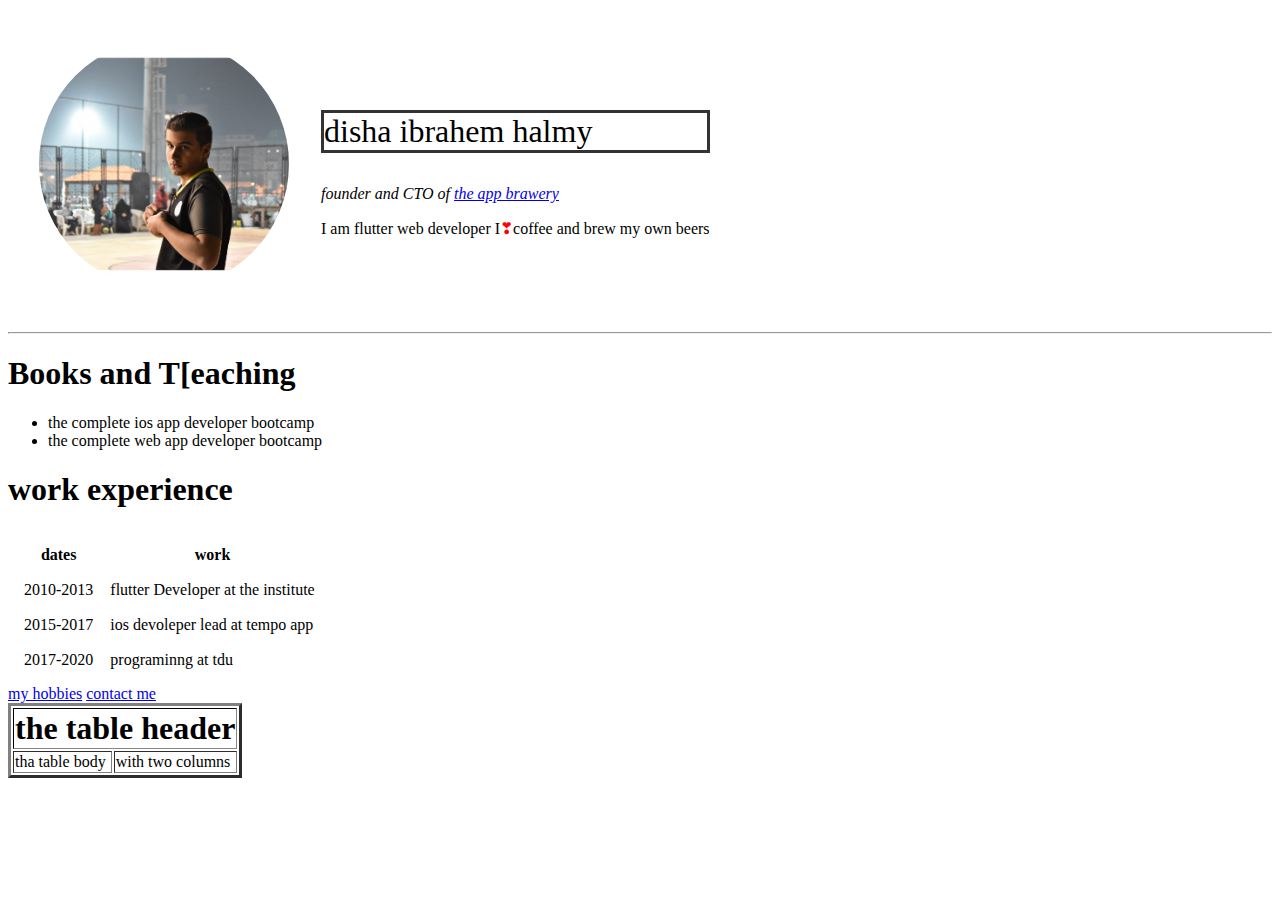
<file: index.html>
<!DOCTYPE html>
<html>
<head>
    <meta charset="utf-8">
    <title>mostafa cv</title>
    <link type="text/css" href="css/endix.css" rel="stylesheet">
</head>

<body>
  <table cellspacing="30px">
  <tr>
    <td><img src="imge1\mostafa11.jpeg"></td>
    <td>
      <p class="name">disha ibrahem halmy</p>
      <i>founder and CTO of <a href="https://google.com" target="_blank">the app brawery</a></i>
      <p>I am flutter web developer I<span style="color: red">❣</span>coffee and brew my own beers</p></td>
  </tr>

</table>

    <hr>
    <h1>Books and T[eaching</h1>
    <ul>
        <li>the complete ios app developer bootcamp</li>
        <li>the complete web app developer bootcamp</li>
    </ul>
    <h1>work experience</h1>
    <table cellspacing="15PX">
      <thead>
        <tr>
          <th>dates</th>
          <th>work</th>
        </tr>
      </thead>
      <tbody>
        <tr>
          <td>  2010-2013  </td>
          <td>  flutter Developer  at the institute </td>

        </tr>
        <tr>
          <td>  2015-2017  </td>
          <td>  ios devoleper lead at tempo app  </td>
        </tr>
        <tr>
          <td>2017-2020</td>
          <td> programinng at tdu</td>
        </tr>
      </tbody>


    </table>


    <a href="html/hobbies.html" target="_blank">my hobbies</a>
    <a href="html/contact.html" target="_blank">contact me</a>
    <br>
    <table border="3px">
      <thead class="name">
        <tr>
          <th colspan="2">the table header</th>
        </tr>
      </thead>
      <tbody class="name1">
        <tr>
          <td>tha table body</td>
          <td>with two columns</td>
        </tr>
      </tbody>
    </table>
    </body>
</html>
</file>
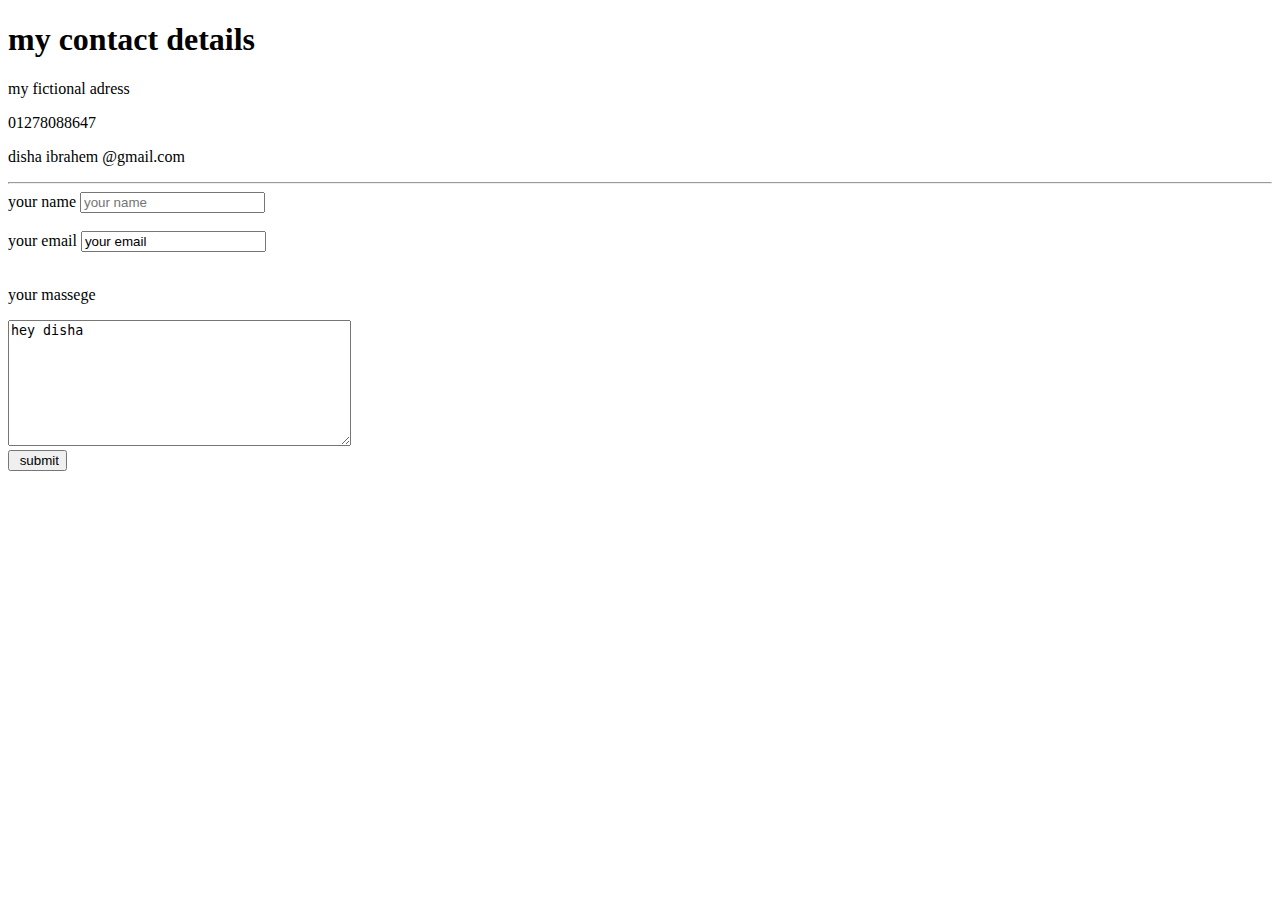
<file: html/contact.html>
<!DOCTYPE html>
<html lang="en" dir="ltr">
  <head>
    <meta charset="utf-8">
    <title></title>
  </head>
  <body>
    <h1> my contact details </h1>
    <p>my fictional adress</p>
    <p>01278088647</p>
    <p>disha ibrahem @gmail.com</p>
    <hr>
    <form class="" action="mailto:mostafaeprahim40@gmail.com" method="post">
      <label>your name</label>
      <input type="text" name="user name" placeholder="your name">
      <br>
      <br>
      <label>your email</label>
      <input type="email" name="email" value="your email">
      <br>
      <br>
      <p>your massege</p>
      <textarea name="name" rows="8" cols="40">hey disha</textarea>
      <br>
      <input type="submit" name="" value=" submit">
      <br>


    </form>


  </body>
</html>
</file>
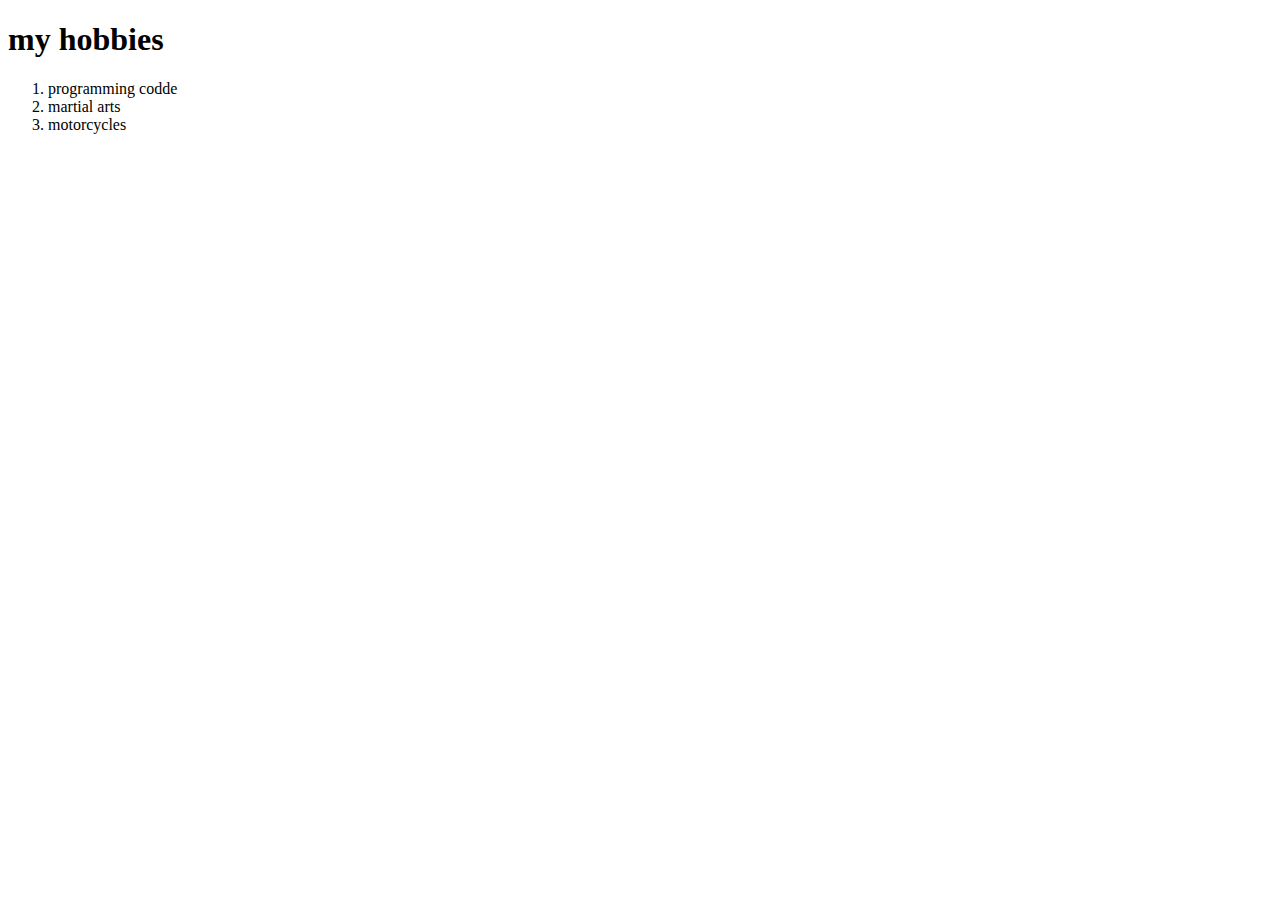
<file: html/hobbies.html>
<!DOCTYPE html>
<html lang="en" dir="ltr">
  <head>
    <meta charset="utf-8">
    <title>second</title>
  </head>
  <body>
    <h1>my hobbies</h1>
    <ol>
      <li>programming codde</li>
      <li>martial arts</li>
      <li>motorcycles</li>
    </ol>
  </body>
</html>
</file>
<file: css/endix.css>
img{
    border-radius: 50%;
    width: 250px;
}
.name{
    font-size: 200%;
    border: 3px solid #333;
}
</file>
